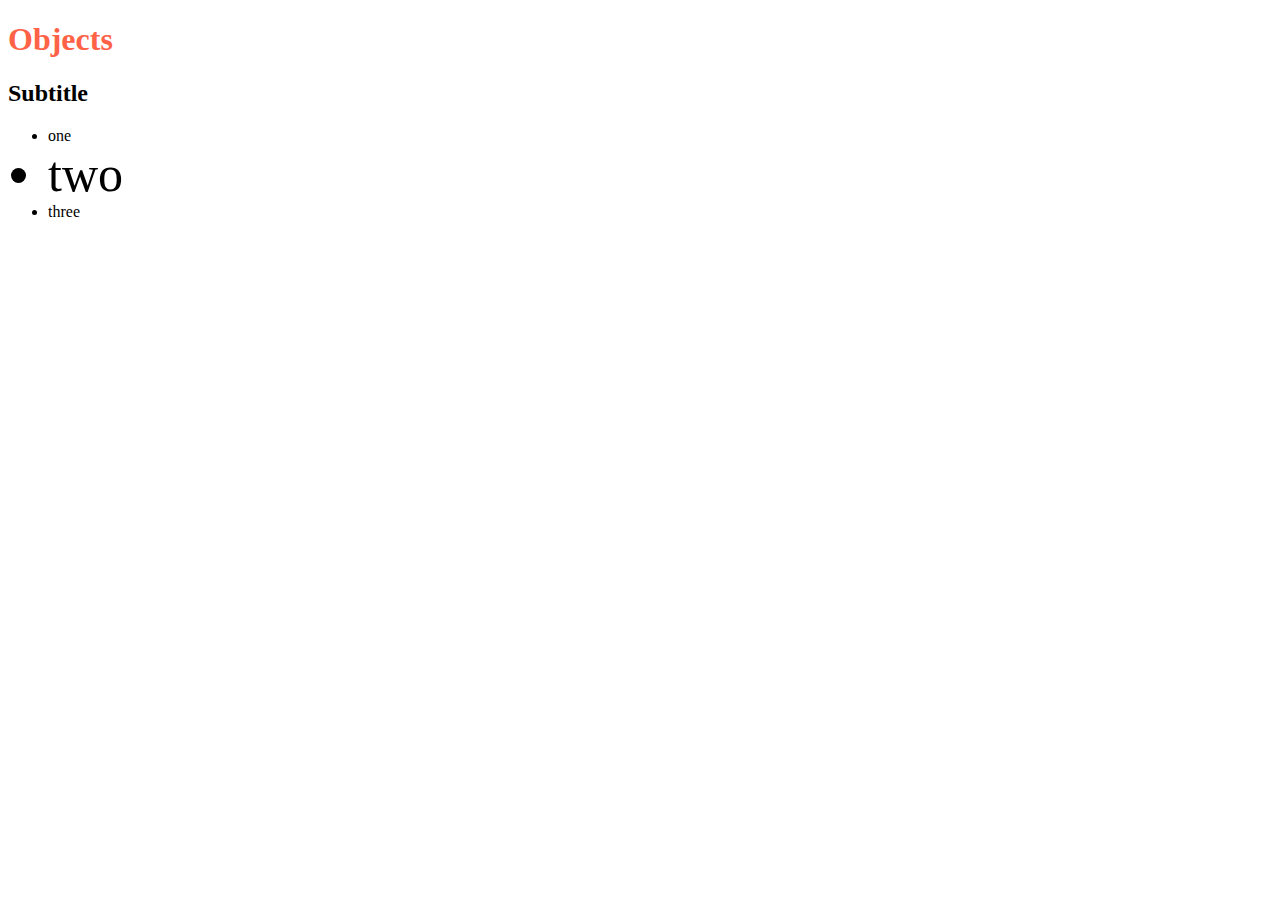
<file: index.html>
<!DOCTYPE html>
<html lang="en">

<head>
    <meta charset="UTF-8" />
    <meta http-equiv="X-UA-Compatible" content="IE=edge" />
    <meta name="viewport" content="width=device-width, initial-scale=1.0" />
    <title>Object</title>
    <!-- <script src="./js/obj.js" defer></script> -->
    <!-- <script src="./js/uzd1.js" defer></script> -->
    <script src="./js/dom.js" defer></script>
</head>

<body>
    <h1 id="vienas">Objects</h1>
    <h2>Subtitle</h2>
    <ul>
        <li>one</li>
        <li>two</li>
        <li>three</li>
    </ul>
</body>

</html>
</file>
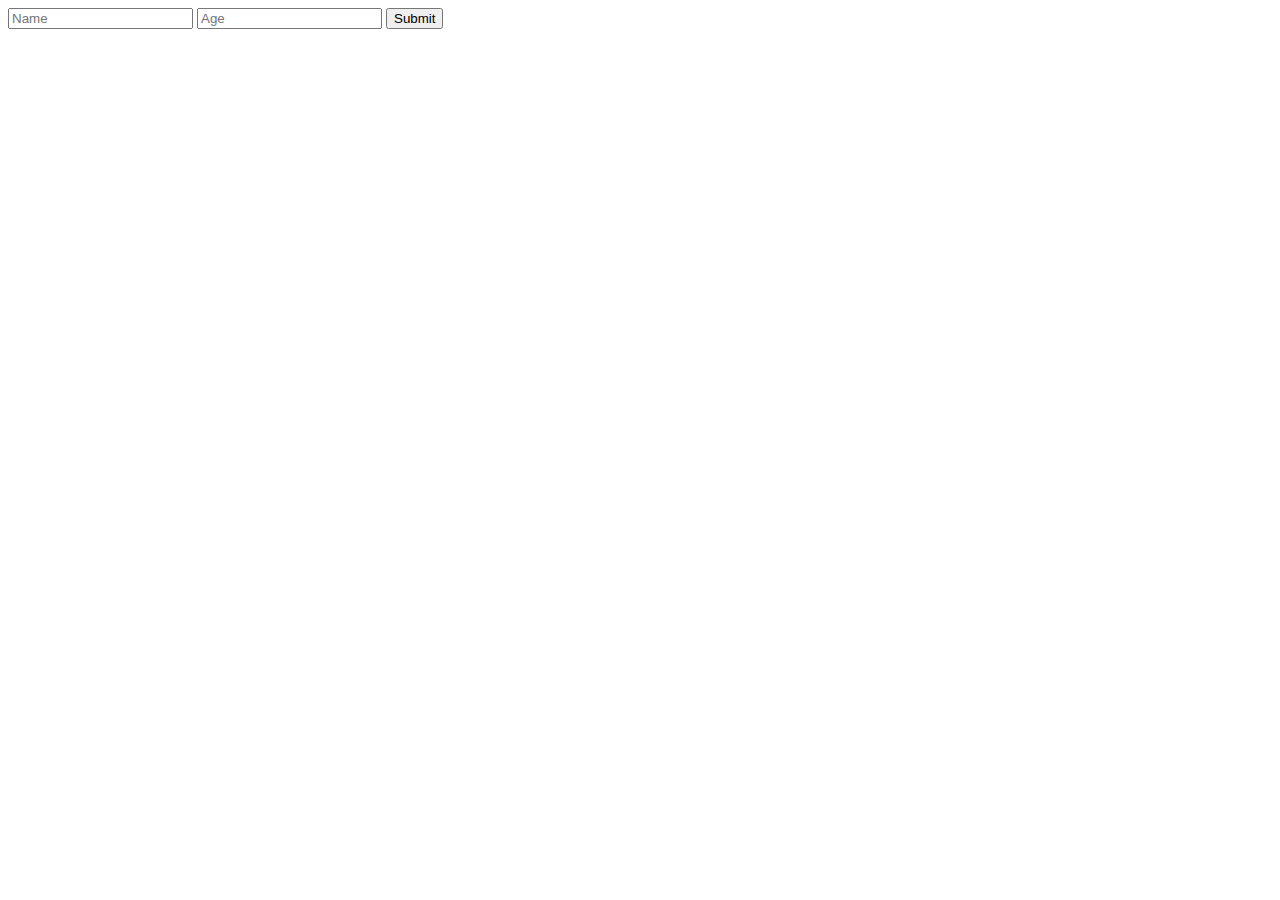
<file: cao.html>
<!DOCTYPE html>
<html lang="en">

<head>
    <meta charset="UTF-8">
    <meta http-equiv="X-UA-Compatible" content="IE=edge">
    <meta name="viewport" content="width=device-width, initial-scale=1.0">
    <title>Document</title>
    <script src="cao.js" defer></script>
</head>

<body>
    <form>
        <input type="text" name="name" id="name" placeholder="Name">
        <!-- <input type="text" name="lname" id="lname" placeholder="Lname"> -->
        <input type="number" name="age" id="age" placeholder="Age">
        <button>Submit</button>
    </form>
</body>

</html>
</file>
